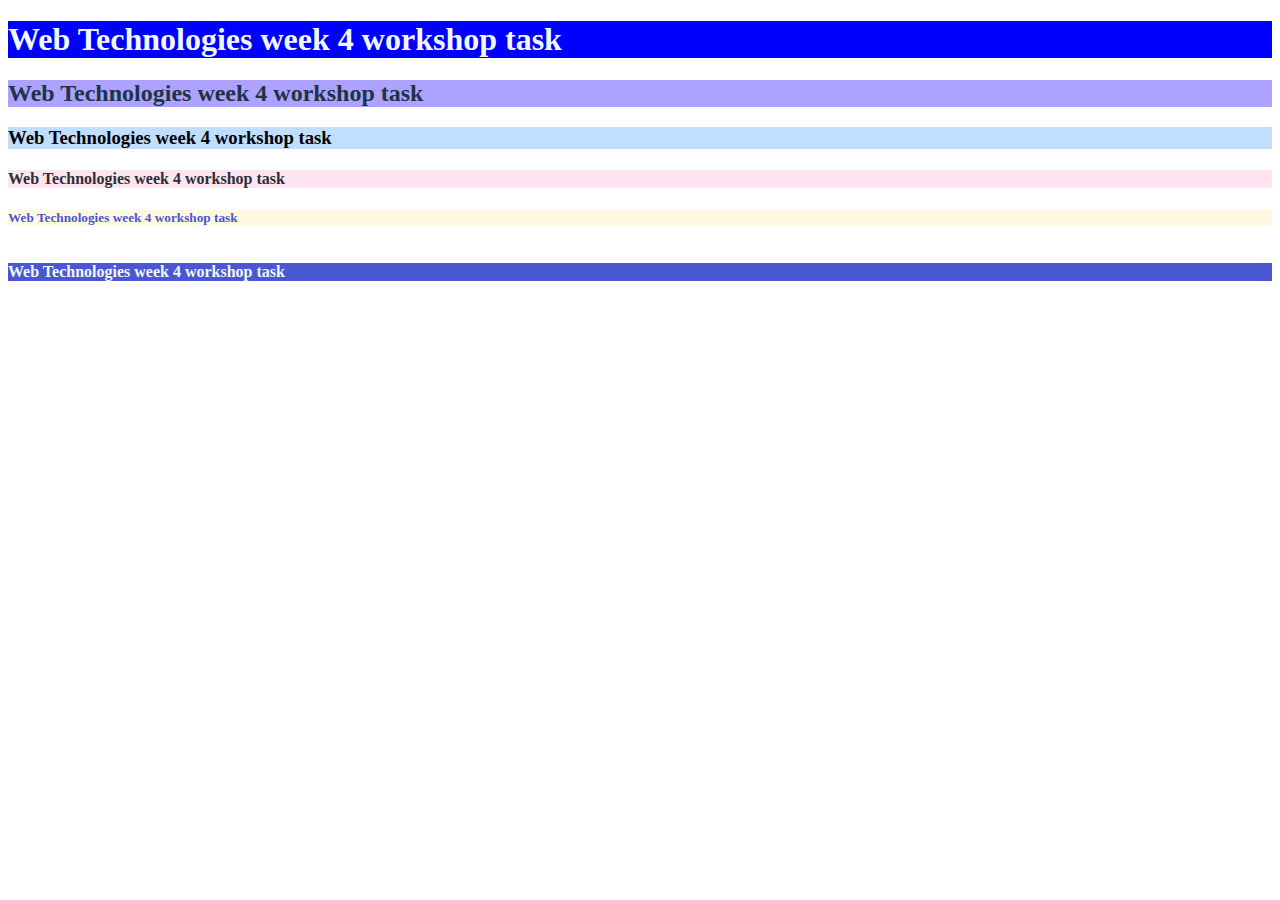
<file: Workshop/week 4/task1.html>
<!DOCTYPE html>
<html lang="en">

<head>
    <meta charset="UTF-8">
    <meta http-equiv="X-UA-Compatible" content="IE=edge">
    <meta name="viewport" content="width=device-width, initial-scale=1.0">
    <title>Document</title>
</head>

<body>
    <h1 style="background-color: blue; color: aliceblue;">Web Technologies week 4 workshop task</h1>
    <h2 style="background-color: #ADA2FF;color: rgb(29, 52, 71);"">Web Technologies week 4 workshop task</h2>
    <h3 style=" background-color: #C0DEFF;">Web Technologies week 4 workshop task</h3>
        <h4 style="background-color: #FFE5F1; color: #2b3035;">Web Technologies week 4 workshop task</h4>
        <h5 style="background-color: #FFF8E1; color: #4B56D2;">Web Technologies week 4 workshop task</h5>
        <h6 style="background-color:#4B56D2; color: aliceblue; font-size: medium;">Web Technologies week 4 workshop task
        </h6>
</body>

</html>
</file>
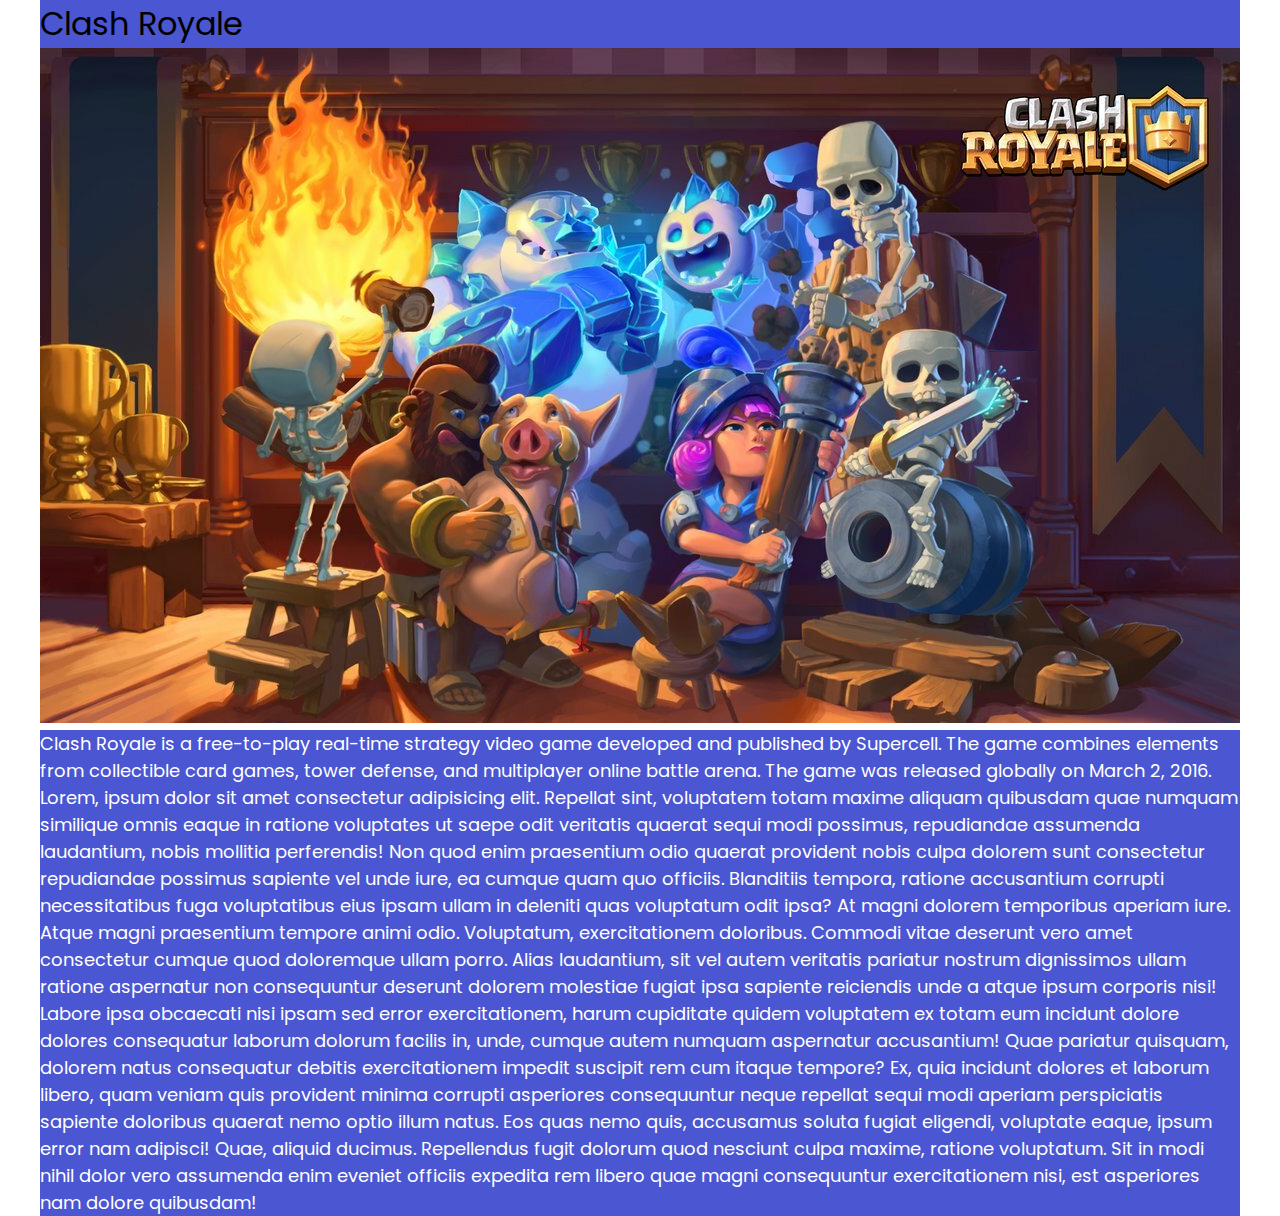
<file: Workshop/week 4/task2.html>
<!DOCTYPE html>
<html lang="en">

<head>
    <meta charset="UTF-8">
    <meta http-equiv="X-UA-Compatible" content="IE=edge">
    <meta name="viewport" content="width=device-width, initial-scale=1.0">
    <link rel="preconnect" href="https://fonts.googleapis.com">
    <link rel="preconnect" href="https://fonts.gstatic.com" crossorigin>
    <link href="https://fonts.googleapis.com/css2?family=Poppins:wght@200&display=swap" rel="stylesheet">
    <title>Document</title>
    <style>
        * {
            font-family: "poppins";
            font-weight: 400;
        }

        body {
            margin: 0;
            display: flex;
            justify-content: center;
            align-items: center;
            flex-direction: column;

        }

        h1 {
            margin: 0;
            width: 1200px;
            background: #4B56D2;
        }

        p {
            width: 1200px;
            font-size: large;
            color: #fff;
            background: #4B56D2;
            margin: 0;
        }

        img {
            width: 1200px;
            background-position: center;
        }
    </style>
</head>

<body>
    <h1>Clash Royale</h1>
    <div><img src="./ClashRoyaleDecCodesNew.jpg" alt="Clash Royale"></div>

    <p>Clash Royale is a free-to-play real-time strategy video game developed and published by Supercell. The game
        combines elements from collectible card games, tower defense, and multiplayer online battle arena. The game was
        released globally on March 2, 2016. Lorem, ipsum dolor sit amet consectetur adipisicing elit. Repellat sint,
        voluptatem totam maxime aliquam quibusdam quae numquam similique omnis eaque in ratione voluptates ut saepe odit
        veritatis quaerat sequi modi possimus, repudiandae assumenda laudantium, nobis mollitia perferendis! Non quod
        enim praesentium odio quaerat provident nobis culpa dolorem sunt consectetur repudiandae possimus sapiente vel
        unde iure, ea cumque quam quo officiis. Blanditiis tempora, ratione accusantium corrupti necessitatibus fuga
        voluptatibus eius ipsam ullam in deleniti quas voluptatum odit ipsa? At magni dolorem temporibus aperiam iure.
        Atque magni praesentium tempore animi odio. Voluptatum, exercitationem doloribus. Commodi vitae deserunt vero
        amet consectetur cumque quod doloremque ullam porro. Alias laudantium, sit vel autem veritatis pariatur nostrum
        dignissimos ullam ratione aspernatur non consequuntur deserunt dolorem molestiae fugiat ipsa sapiente reiciendis
        unde a atque ipsum corporis nisi! Labore ipsa obcaecati nisi ipsam sed error exercitationem, harum cupiditate
        quidem voluptatem ex totam eum incidunt dolore dolores consequatur laborum dolorum facilis in, unde, cumque
        autem numquam aspernatur accusantium! Quae pariatur quisquam, dolorem natus consequatur debitis exercitationem
        impedit suscipit rem cum itaque tempore? Ex, quia incidunt dolores et laborum libero, quam veniam quis provident
        minima corrupti asperiores consequuntur neque repellat sequi modi aperiam perspiciatis sapiente doloribus
        quaerat nemo optio illum natus. Eos quas nemo quis, accusamus soluta fugiat eligendi, voluptate eaque, ipsum
        error nam adipisci! Quae, aliquid ducimus. Repellendus fugit dolorum quod nesciunt culpa maxime, ratione
        voluptatum. Sit in modi nihil dolor vero assumenda enim eveniet officiis expedita rem libero quae magni
        consequuntur exercitationem nisi, est asperiores nam dolore quibusdam!</p>
</body>

</html>
</file>
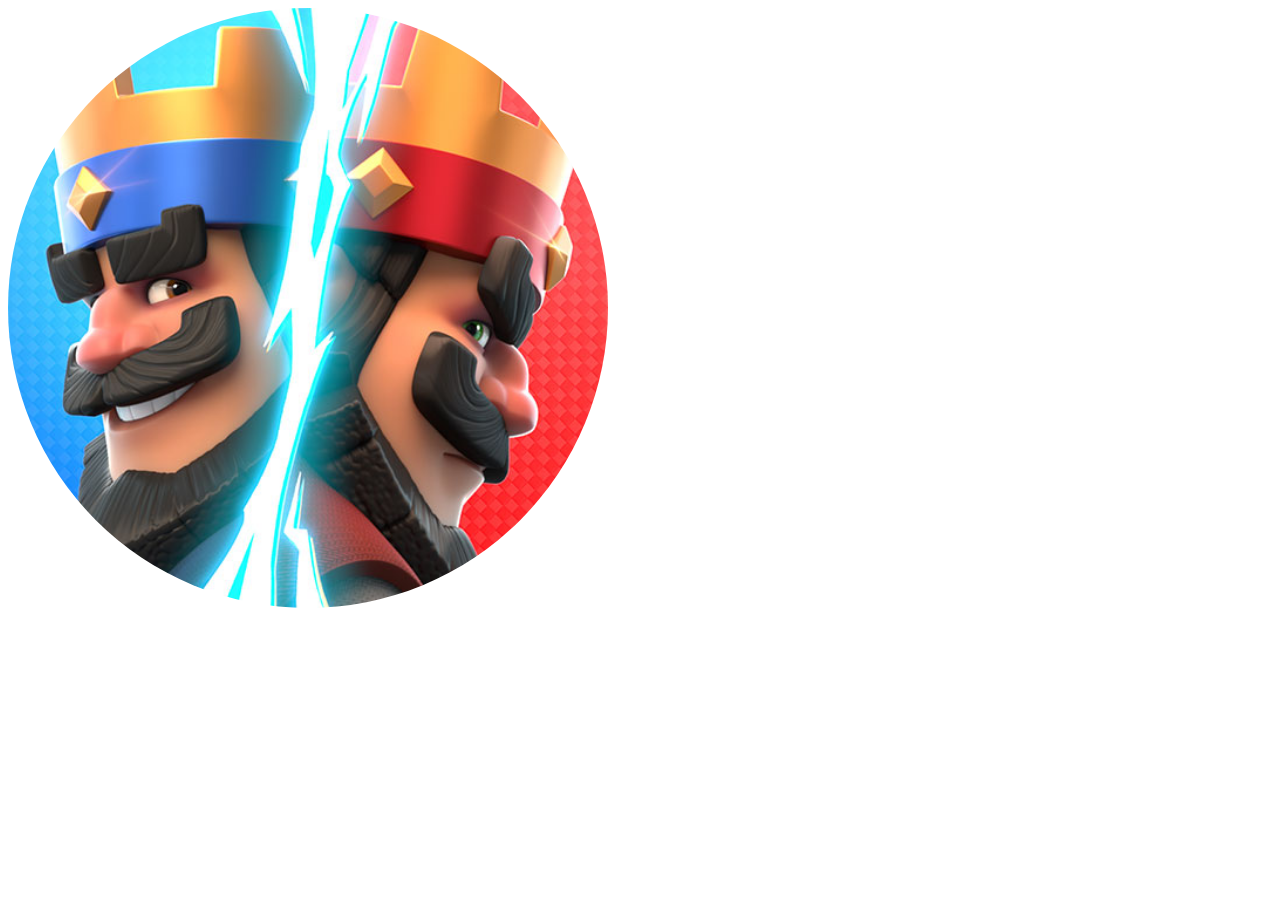
<file: Workshop/week 4/task3.html>
<!DOCTYPE html>
<html lang="en">

<head>
    <meta charset="UTF-8">
    <meta http-equiv="X-UA-Compatible" content="IE=edge">
    <meta name="viewport" content="width=device-width, initial-scale=1.0">
    <link rel="stylesheet" href="./css/picture.css">
    <title>Document</title>
</head>

<body>
    <div>
        <img src="./unnamed.jpg" alt="clash royale">
    </div>
</body>

</html>
</file>
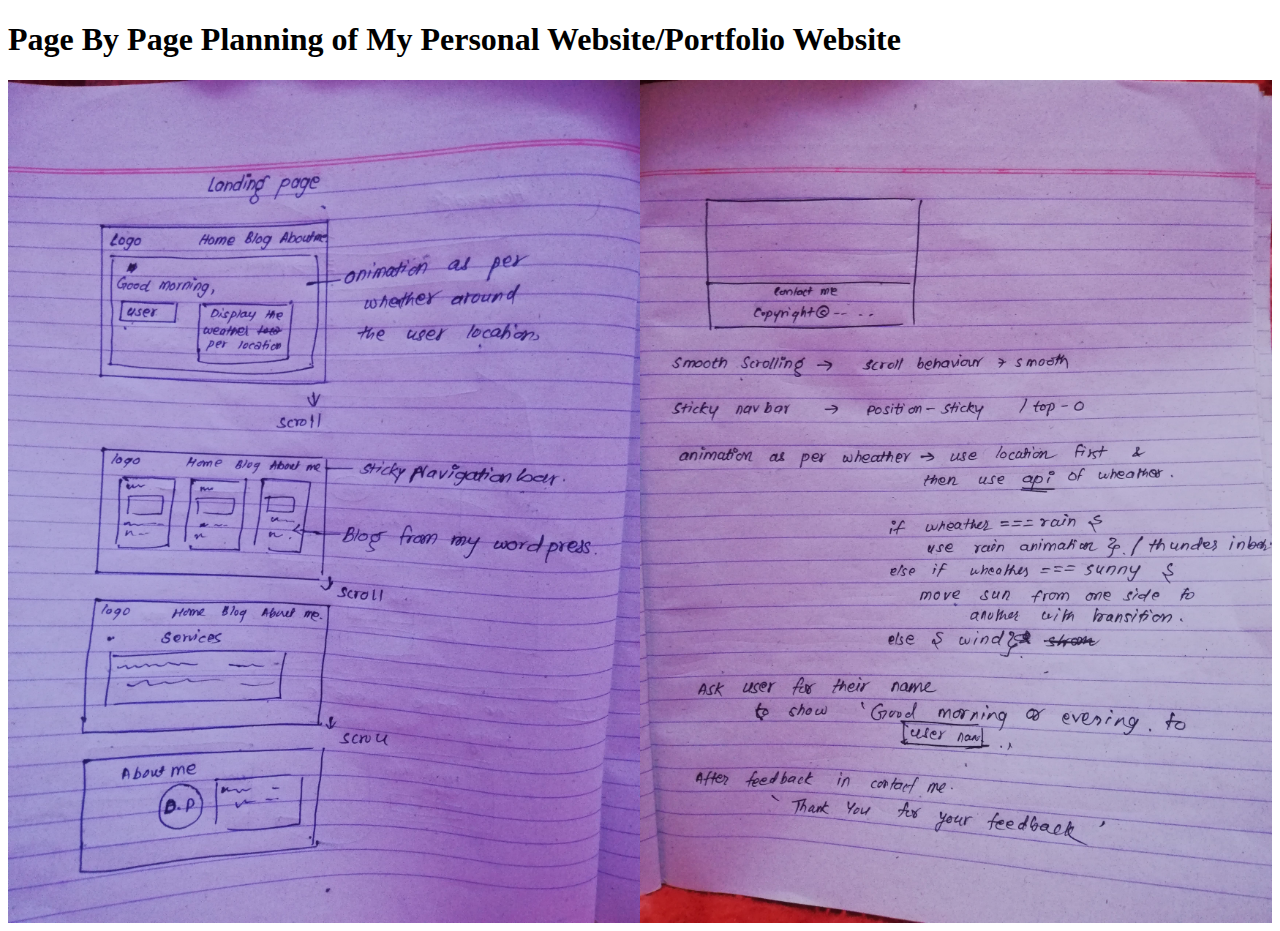
<file: Workshop/week two/portfolioPlannig.html>
<!DOCTYPE html>
<html lang="en">
<head>
    <meta charset="UTF-8">
    <meta http-equiv="X-UA-Compatible" content="IE=edge">
    <meta name="viewport" content="width=device-width, initial-scale=1.0">
    <title>Document</title>
</head>
<body>
    <h1>Page By Page Planning of My Personal Website/Portfolio Website</h1>
    <div style="display:flex ;"><img src="./IMG_20221127_214743-min.jpg" alt="website planning" width="50%">
    <img src="./IMG_20221127_214749-min.jpg" alt="page by page segregration " width="50%"></div>
    
</body>
</html>
</file>
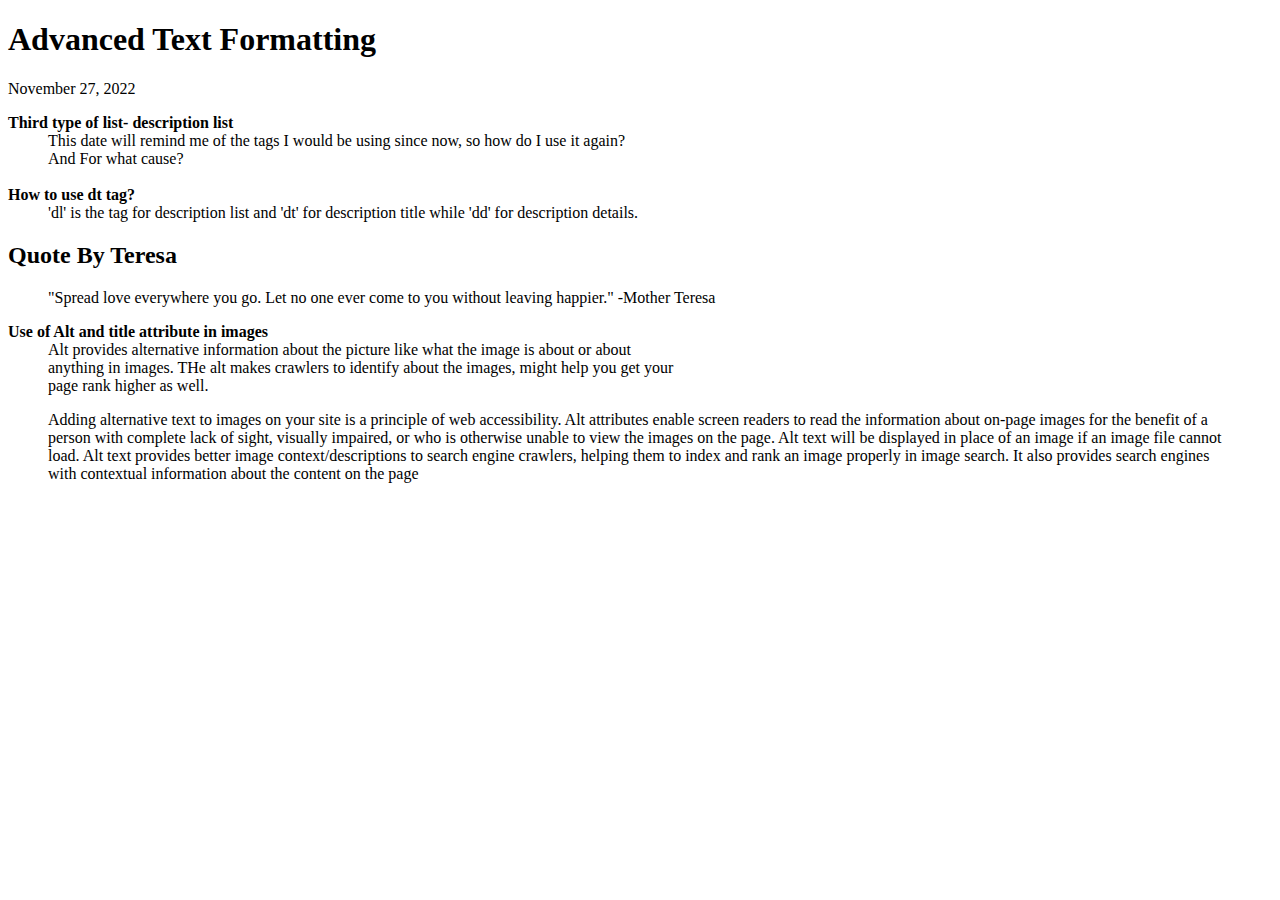
<file: Workshop/week two/workshopTwo.html>
<!DOCTYPE html>
<html lang="en">

<head>
    <meta charset="UTF-8">
    <meta http-equiv="X-UA-Compatible" content="IE=edge">
    <meta name="viewport" content="width=device-width, initial-scale=1.0">
    <title>Document</title>
</head>

<body>
    <h1>Advanced Text Formatting</h1>
    <time datetime="2022-11-27">November 27, 2022</time>
    <dl>
        <dt><strong>Third type of list- description list</strong></dt>
        <dd>This date will remind me of the tags I would be using since now, so how do I use it again? <br>And For what
            cause? </dd>
        <br>
        <dt><strong>How to use dt tag?</strong></dt>
            <dd>'dl' is the tag for description list and 'dt' for description title while 'dd' for description details. </dd>
    </dl>
    <h2>Quote By Teresa</h2>
    <blockquote cite="https://blog.hubspot.com/sales/famous-quotes">
        "Spread love everywhere you go. Let no one ever come to you without leaving happier." -Mother Teresa
    </blockquote>

    <dl>
        <dt><strong>Use of Alt and title attribute in images</strong></dt>
        <dd style="width: 50%;"> Alt provides alternative information about the picture like what the image is about or
            about anything in
            images. THe alt makes crawlers to identify about the images, might help you get your page rank higher as
            well. </dd>
        <blockquote cite="https://moz.com/learn/seo/alt-text" role="nofollow">Adding alternative text to images on your site is a principle of web accessibility.

            Alt attributes enable screen readers to read the information about on-page images for the benefit of a
            person with complete lack of sight, visually impaired, or who is otherwise unable to view the images on the
            page.

            Alt text will be displayed in place of an image if an image file cannot load.

            Alt text provides better image context/descriptions to search engine crawlers, helping them to index and
            rank an image properly in image search. It also provides search engines with contextual information about
            the content on the page</blockquote>
    </dl>
</body>

</html>
</file>
<file: Workshop/week 4/css/picture.css>
img {
    border-radius: 50%;
    width: auto;
    height: 600px;
    background-size: cover;
}
</file>
